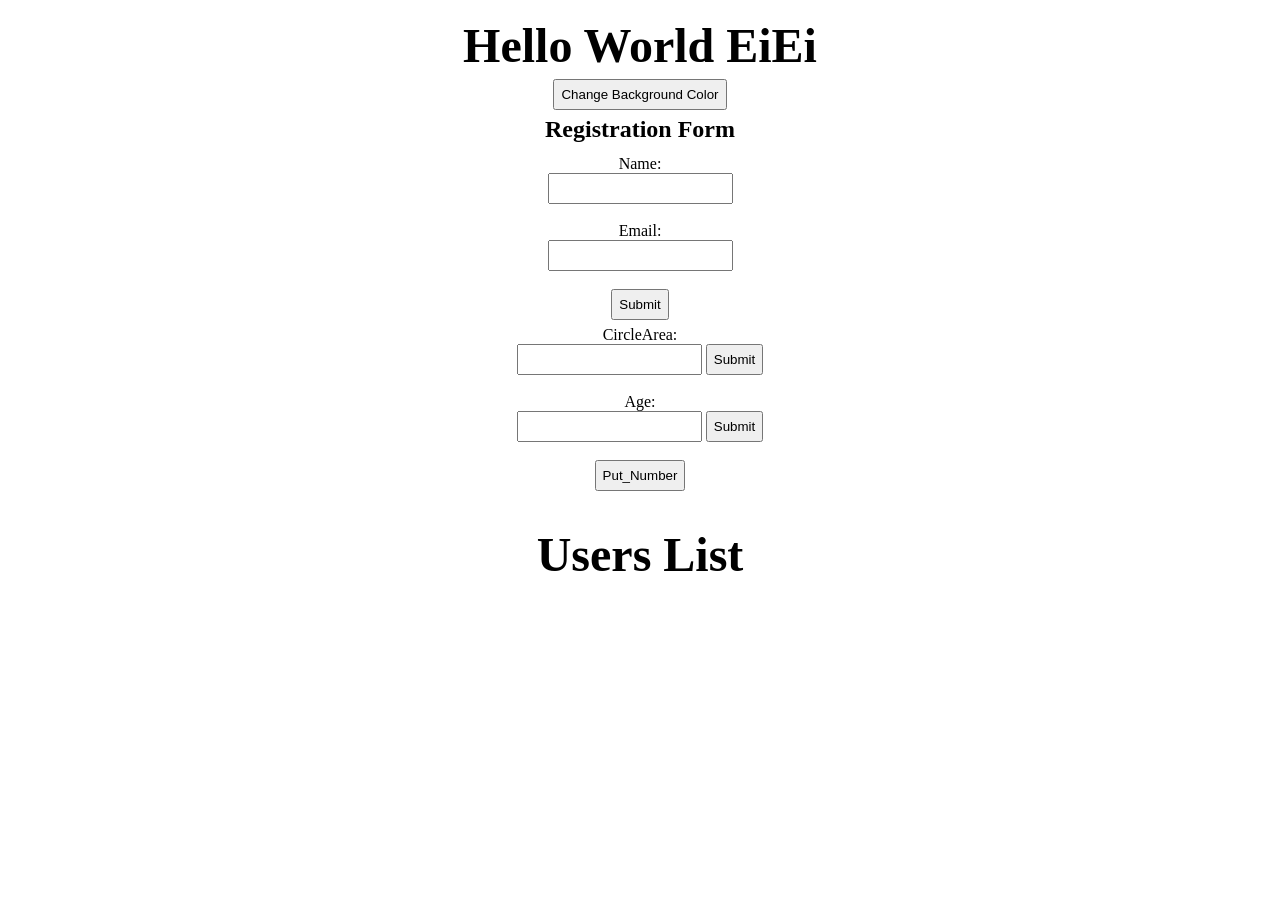
<file: index.html>
<!DOCTYPE html>
<html lang="en">
  <head>
    <meta charset="UTF-8" />
    <meta name="viewport" content="width=device-width, initial-scale=1.0" />
    <title>Document</title>
    <link rel="stylesheet" href="index.css" />
  </head>
  <body>
    <h1>Hello World EiEi</h1>

    <button id="changeColorBtn">Change Background Color</button>

    <h2>Registration Form</h2>
    <form id="userForm">
      <label for="name">Name:</label><br />
      <input type="text" id="name" required /><br /><br />
      <label for="email">Email:</label><br />
      <input type="email" id="email" required /><br /><br />
      <button>Submit</button>
    </form>
    <label for="CircleArea">CircleArea:</label><br />
    <input type="number" id="CircleArea" required />
    <button onclick="calculateArea()">Submit</button><br /><br />

    <label for="Age">Age:</label><br />
    <input type="number" id="age" required />
    <button onclick="checkAge()">Submit</button><br /><br />

    <button onclick="checkNumber()">Put_Number</button><br /><br />

    <p id="formMessage"></p>

    <h1>Users List</h1>
    <ul id="userList"></ul>
  </body>
  <script src="/2/2.1.js"></script>
  <script src="/2/2.2.js"></script>
  <script src="/3/3.1.js"></script>
  <script src="/3/3.2.js"></script>
  <script src="/3/3.3.js"></script>
  <script src="/4/4.1.js"></script>
  <script src="/4/4.2.js"></script>
  <script src="/4/4.3.js"></script>
  <script src="/4/4.4.js"></script>
  <script src="/4/4.5.js"></script>
  <script src="/4/4.6.js"></script>
  <script src="/5/5.3.js"></script>
<!-- 
  <script src="/2/2.3.js"></script> -->
</html>
</file>
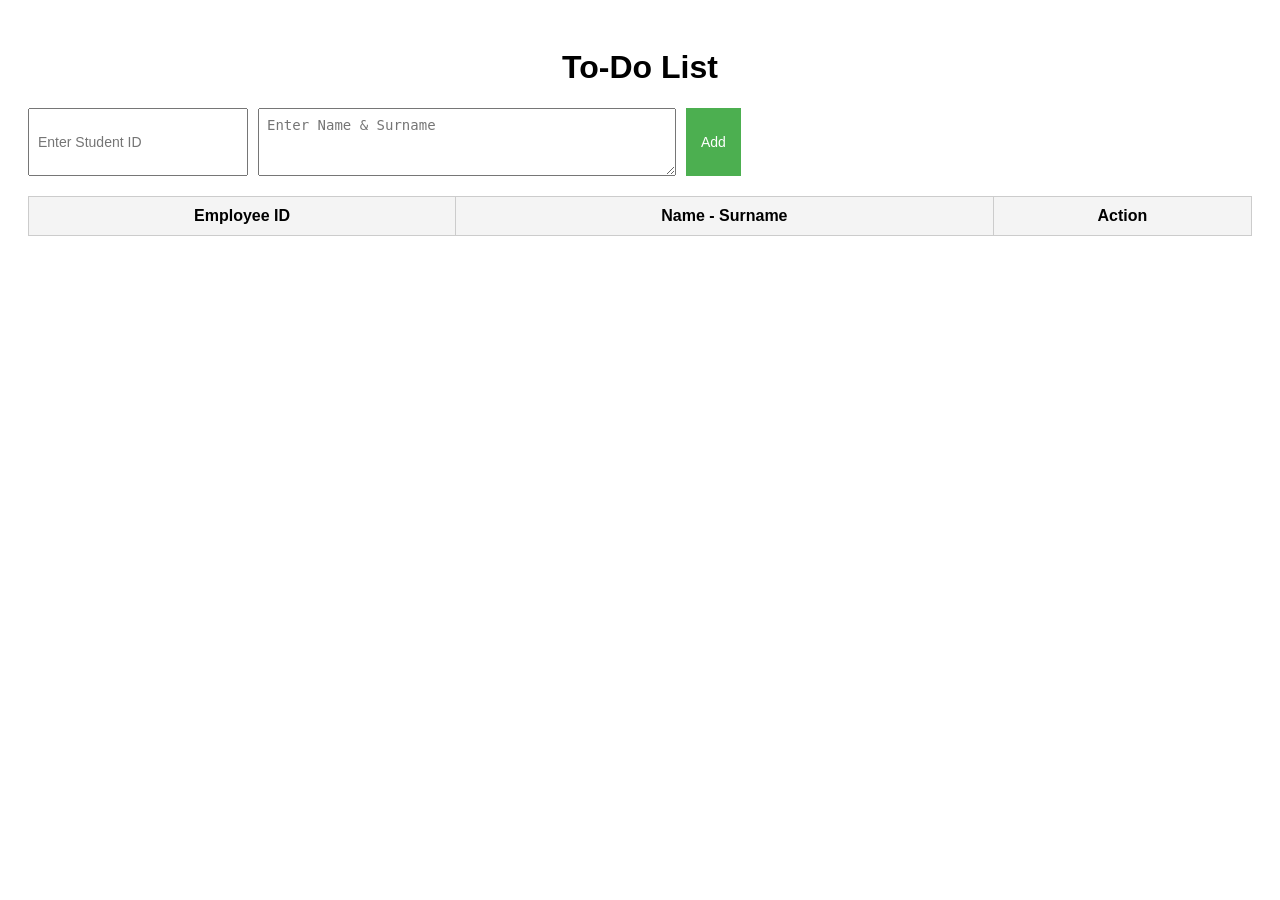
<file: index5.1.html>
<!DOCTYPE html>
<html lang="en">

<head>
  <meta charset="UTF-8">
  <meta name="viewport" content="width=device-width, initial-scale=1.0">
  <title>To-Do List</title>
  <style>
    body {
      font-family: Arial, sans-serif;
      padding: 20px;
    }

    h1 {
      text-align: center;
    }

    table {
      width: 100%;
      border-collapse: collapse;
      margin-top: 20px;
    }

    th,
    td {
      padding: 10px;
      border: 1px solid #ccc;
      text-align: center;
    }

    th {
      background-color: #f4f4f4;
    }

    .todo-form {
      display: flex;
      margin-bottom: 20px;
    }

    .todo-form input,
    .todo-form textarea {
      padding: 8px;
      margin-right: 10px;
      font-size: 14px;
    }

    .todo-form input {
      width: 200px;
    }

    .todo-form textarea {
      width: 400px;
      height: 50px;
    }

    .todo-form button {
      padding: 8px 15px;
      font-size: 14px;
      background-color: #4CAF50;
      color: white;
      border: none;
      cursor: pointer;
    }

    .todo-form button:hover {
      background-color: #45a049;
    }

    .delete-button {
      padding: 5px 10px;
      background-color: red;
      color: white;
      border: none;
      cursor: pointer;
    }

    .delete-button:hover {
      background-color: darkred;
    }
  </style>
</head>

<body>

  <h1>To-Do List</h1>

  <div class="todo-form">
    <input type="text" id="taskTitle" placeholder="Enter Student ID">
    <textarea id="taskDetails" placeholder="Enter Name & Surname"></textarea>
    <button onclick="addTask()">Add</button>
  </div>

  <table id="taskTable">
    <thead>
      <tr>
        <th>Employee ID</th>
        <th>Name - Surname</th>
        <!-- <th>Attendance</th> -->
        <th>Action</th>
      </tr>
    </thead>
    <tbody>
      <!-- Task rows will appear here -->
    </tbody>
  </table>
</body>
<script src="/5/5.1.js?v=1.0"></script>
</html>
</file>
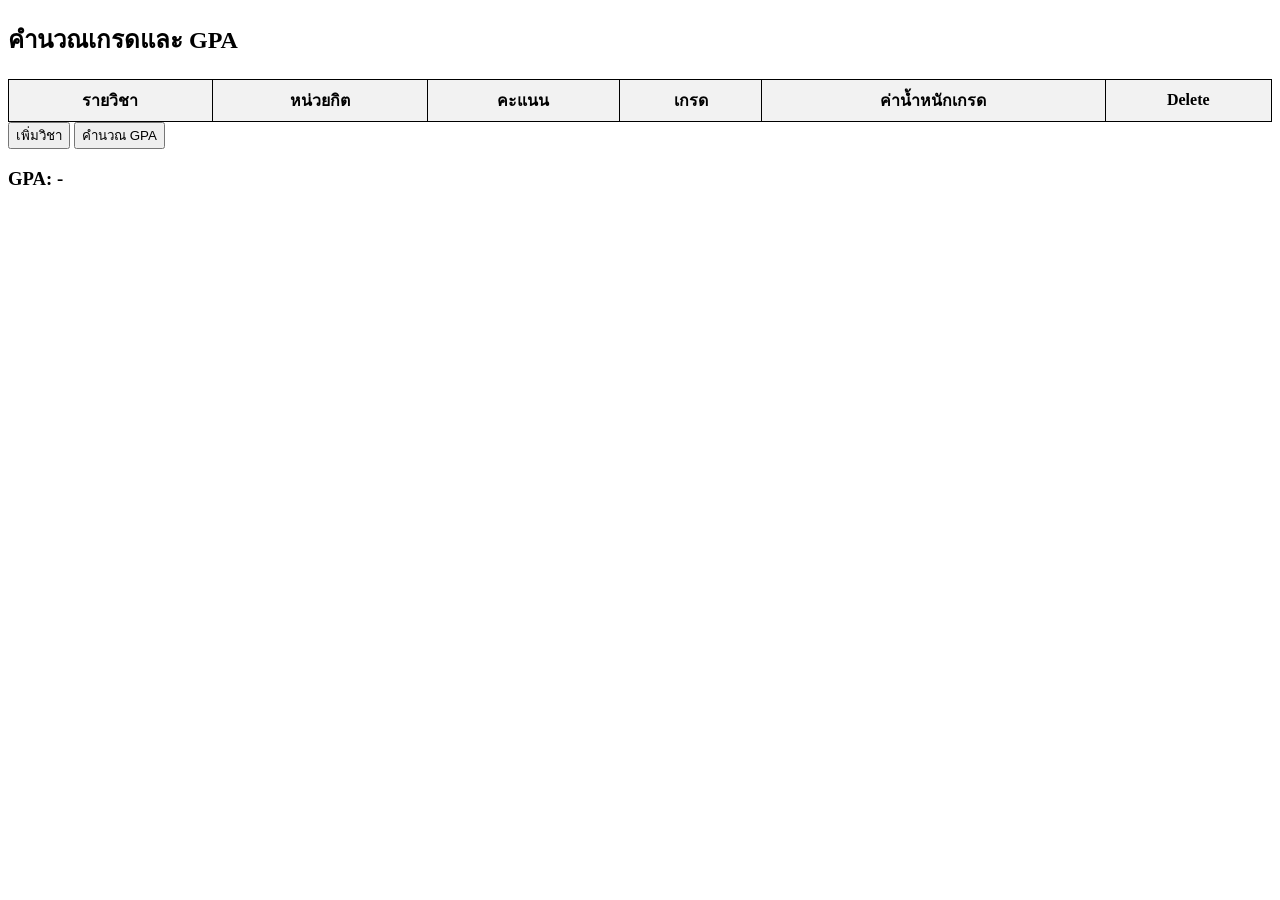
<file: index5.2.html>
<!DOCTYPE html>
<html lang="th">
<head>
    <meta charset="UTF-8">
    <meta name="viewport" content="width=device-width, initial-scale=1.0">
    <title>คำนวณเกรดและ GPA</title>
    <style>
        table { width: 100%; border-collapse: collapse; }
        th, td { border: 1px solid black; padding: 8px; text-align: center; }
        th { background-color: #f2f2f2; }
    </style>
</head>
<body onload="loadData()">
    <h2>คำนวณเกรดและ GPA</h2>
    <table id="gradeTable">
        <tr>
            <th>รายวิชา</th>
            <th>หน่วยกิต</th>
            <th>คะแนน</th>
            <th>เกรด</th>
            <th>ค่าน้ำหนักเกรด</th>
            <th>Delete</th>
        </tr>
    </table>
    <button onclick="addRow()">เพิ่มวิชา</button>
    <button onclick="calculateGPA()">คำนวณ GPA</button>
    <h3 id="result">GPA: -</h3>
</body>
<script src="/5/5.2.js"></script>
</html>
</file>
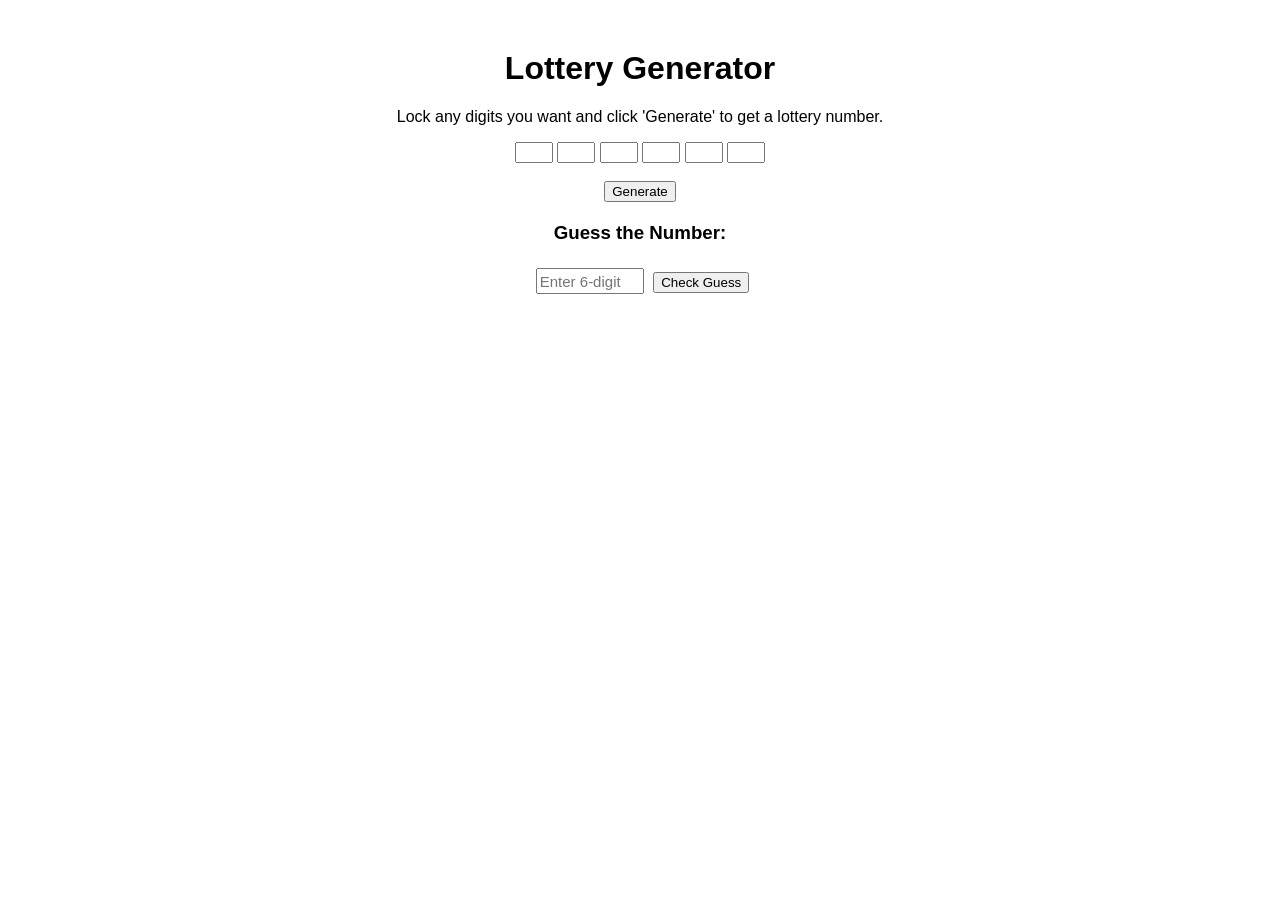
<file: index5.4.html>
<!DOCTYPE html>
<html lang="en">
  <head>
    <meta charset="UTF-8" />
    <meta name="viewport" content="width=device-width, initial-scale=1.0" />
    <title>Lottery Generator</title>

    <style>
      body {
        font-family: Arial, sans-serif;
        text-align: center;
        margin-top: 50px;
      }
      input {
        width: 30px;
        text-align: center;
      }
      .locked {
        background-color: #f8d7da;
      }

      input#userGuess[type="number"] {
        width: 100px; /* Adjust the width of each input */
        height: 20px; /* Make it taller */
        text-align: center; /* Center the text inside */
        font-size: 15px; /* Increase font size for better readability */
        margin: 5px; /* Add spacing between inputs */
      }

      input[type="number"].locked {
        background-color: lightgray; /* Optional: Add a visual cue when the input is locked */
      }
    </style>
  </head>
  <body>
    <h1>Lottery Generator</h1>
    <p>
      Lock any digits you want and click 'Generate' to get a lottery number.
    </p>

    <div id="lotteryInput">
      <input type="number" maxlength="1" id="digit0" />
      <input type="number" maxlength="1" id="digit1" />
      <input type="number" maxlength="1" id="digit2" />
      <input type="number" maxlength="1" id="digit3" />
      <input type="number" maxlength="1" id="digit4" />
      <input type="number" maxlength="1" id="digit5" />
    </div>
    <br />
    <button onclick="generateLottery()">Generate</button>

    <h2 id="generatedNumber"></h2>

    <h3>Guess the Number:</h3>
    <input
      type="number"
      id="userGuess"
      maxlength="6"
      placeholder="Enter 6-digit number"
    />
    <button onclick="checkGuess()">Check Guess</button>
    <p id="resultMessage"></p>
    <script src="/5/5.4.js"></script>
  </body>
</html>
</file>
<file: index.css>
*{
    margin: 0px;
    padding: 6px;
    text-align: center;
    user-select: none;
}

h1{
    font-size: 3rem;
}

input{
  text-align: left;
}

@keyframes shake {
    0% { transform: translateX(0); }
    20% { transform: translateX(-10px); }
    40% { transform: translateX(10px); }
    60% { transform: translateX(-10px); }
    80% { transform: translateX(10px); }
    100% { transform: translateX(0); }
  }
  
  .shake {
    animation: shake 0.5s ease-in-out;
  }

/* Bounce Effect */
@keyframes bounce {
  0% { transform: translateY(0); }
  25% { transform: translateY(-10px); }
  50% { transform: translateY(0); }
  75% { transform: translateY(-5px); }
  100% { transform: translateY(0); }
}

.bounce {
  animation: bounce 0.5s ease-in-out;
}
</file>
